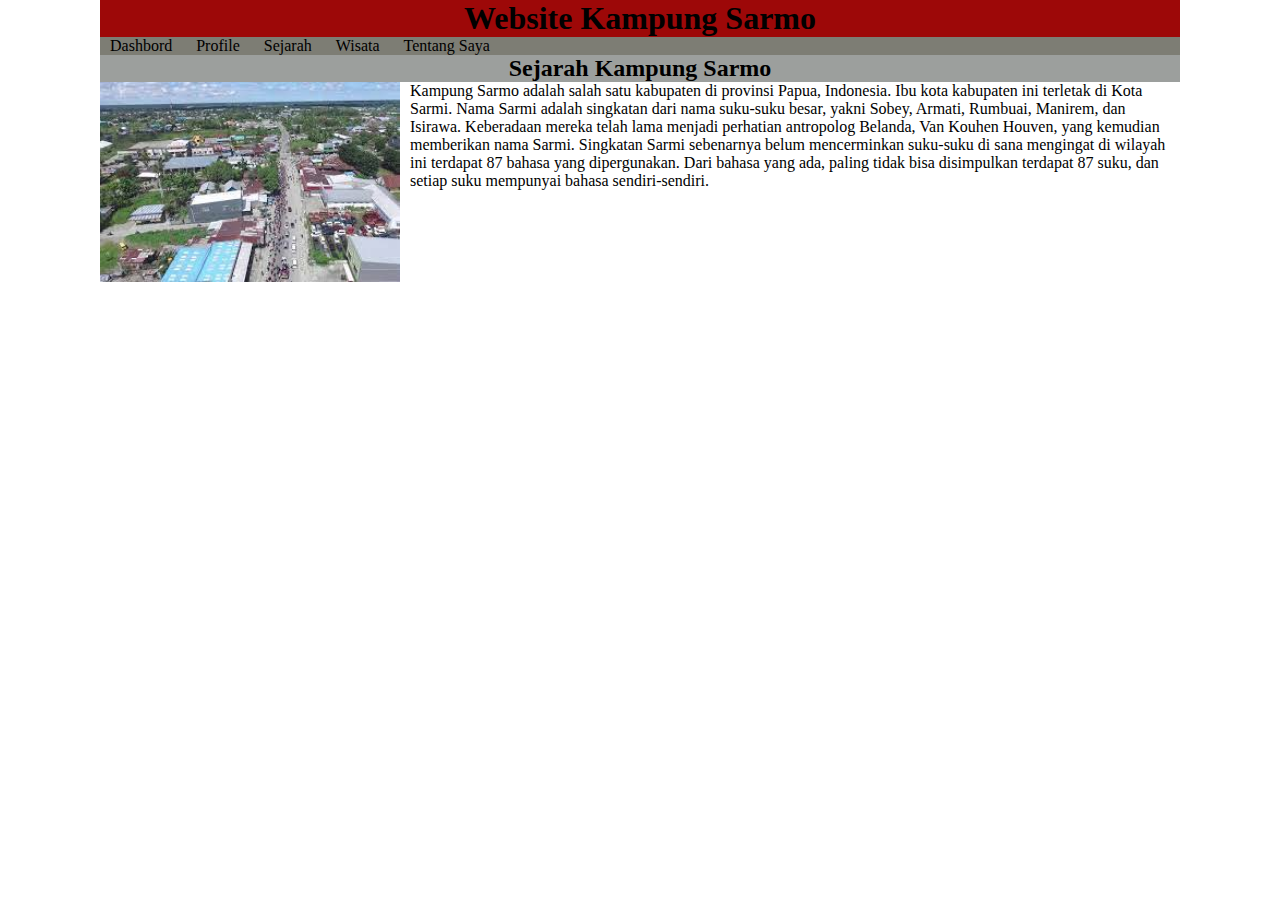
<file: Sejarah.html>
<!DOCTYPE html>
<html lang="en">
<head>
  <meta charset="UTF-8">
  <meta http-equiv="X-UA-Compatible" content="IE=edge">
  <meta name="viewport" content="width=device-width, initial-scale=1.0">
  <title>Document</title>
  <link rel="stylesheet" href="css/stayle.css">
</head>
<body>
      <header>
          <h1>Website Kampung Sarmo</h1>
      </header>
      <nav>
        <ul>
          <li>
            <a href="TopNav.html">Dashbord</a>
          </li>
          <li>
            <a href="Profile.html">Profile</a>
          </li>
          <li>
            <a href="Sejarah.html">Sejarah</a>
          </li>
          <li>
            <a href="Wisata.html">Wisata</a>
          </li>
          <li>
            <a href="TentangSaya.html">Tentang Saya</a>
          </li>
        </ul>
      </nav>
      <main>
        <header>
          <h2>Sejarah Kampung Sarmo</h2>
        </header>
        <img src="Gambar/896.jpg"/>
        <p>
          Kampung Sarmo adalah salah satu kabupaten di provinsi Papua, Indonesia. Ibu kota kabupaten ini terletak di Kota Sarmi. Nama Sarmi adalah singkatan dari nama suku-suku besar, yakni Sobey, Armati, Rumbuai, Manirem, dan Isirawa. Keberadaan mereka telah lama menjadi perhatian antropolog Belanda, Van Kouhen Houven, yang kemudian memberikan nama Sarmi.

          Singkatan Sarmi sebenarnya belum mencerminkan suku-suku di sana mengingat di wilayah ini terdapat 87 bahasa yang dipergunakan. Dari bahasa yang ada, paling tidak bisa disimpulkan terdapat 87 suku, dan setiap suku mempunyai bahasa sendiri-sendiri.
        </p>
      </main>
</body>
</html>
</file>
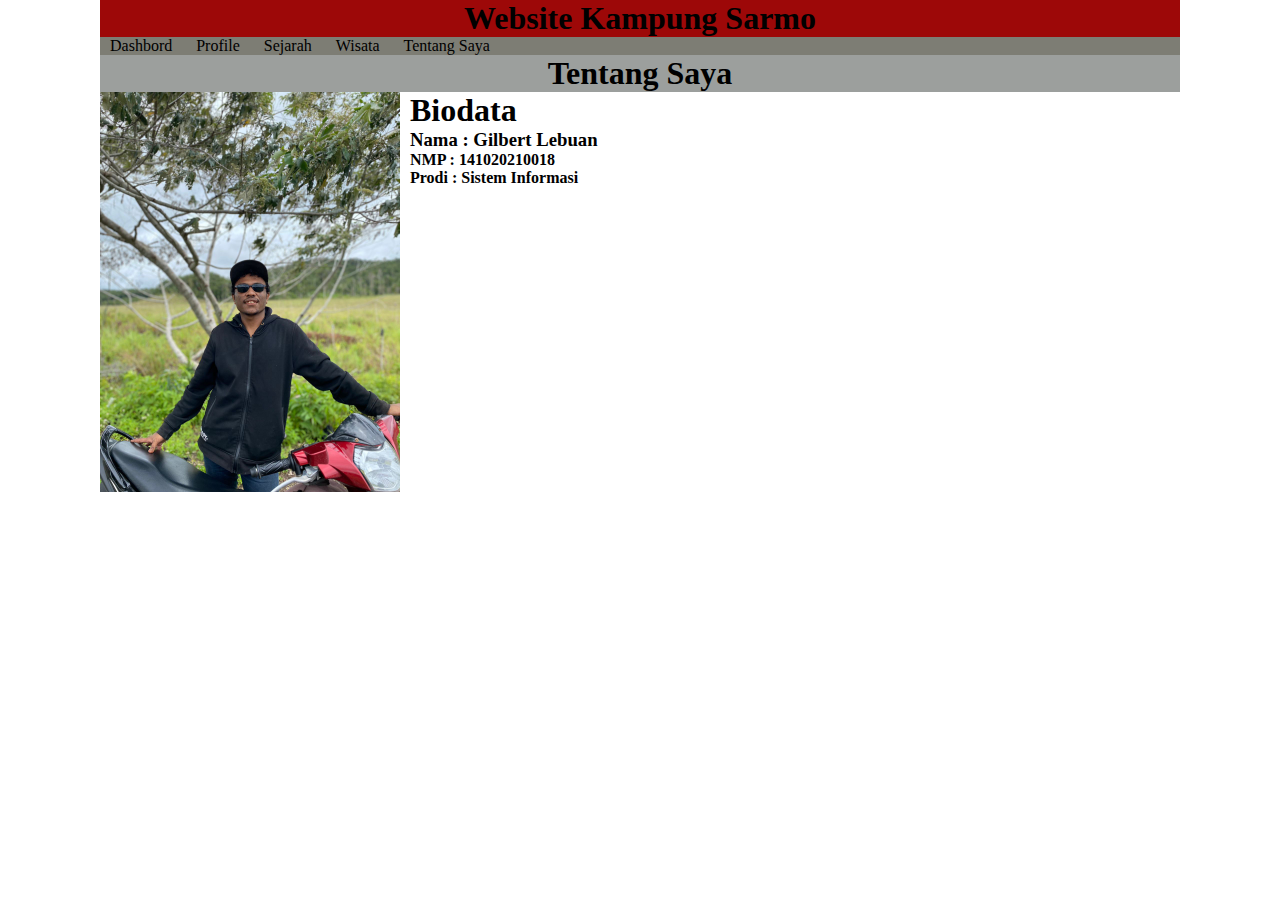
<file: TentangSaya.html>
<!DOCTYPE html>
<html lang="en">
<head>
    <meta charset="UTF-8">
    <meta http-equiv="X-UA-Compatible" content="IE=edge">
    <meta name="viewport" content="width=device-width, initial-scale=1.0">
    <title>Document</title>
    <link rel="stylesheet" href="css/stayle.css">
</head>
<body>
    <header>
        <h1>Website Kampung Sarmo</h1>
    </header>
    <nav>
      <ul>
        <li>
          <a href="TopNav.html">Dashbord</a>
        </li>
        <li>
          <a href="Profile.html">Profile</a>
        </li>
        <li>
          <a href="Sejarah.html">Sejarah</a>
        </li>
        <li>
          <a href="Wisata.html">Wisata</a>
        </li>
        <li>
          <a href="TentangSaya.html">Tentang Saya</a>
        </li>
      </ul>
    </nav>
    <main>
      <header>
    <ul></ul>
     <h1>Tentang Saya</h1>
      </header>
      <img src="Gambar/IMG.688.jpg"/>
      <h1>Biodata</h1>
    </ul>
      <ul>
        <h3>Nama : Gilbert Lebuan</h3>
        <h4>NMP : 141020210018</h4>
        <h4>Prodi : Sistem Informasi</h4>
      </ul>
    </main>
</body>
</html>
</file>
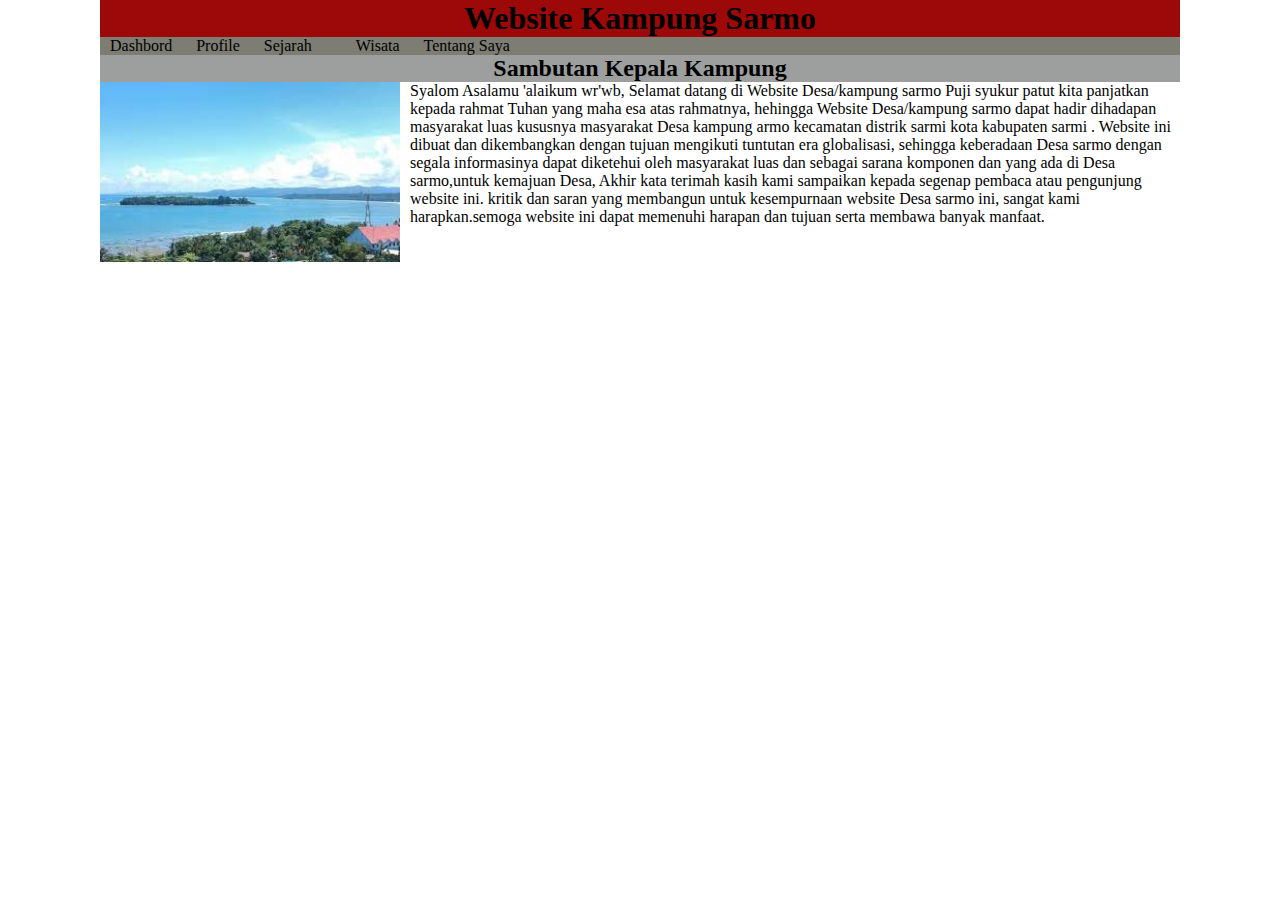
<file: TopNav.html>
<!DOCTYPE html>
<html lang="en">
  <head>
    <meta charset="UTF-8" />
    <meta http-equiv="X-UA-Compatibel" content="IE=edge" />
    <meta name="viewport" content="width=device-width, initial-scale=1.0" />
    <title>Document</title>
    <link rel="stylesheet" href="css/stayle.css" />
  </head>
  <body>
    <header>
      <h1>Website Kampung Sarmo</h1>
    </header>
    <nav>
      <ul>
        <li>
          <a href="TopNav.html">Dashbord</a>
        </li>
        <li>
          <a href="Profile.html">Profile</a>
        </li>
        <li>
          <a href="Sejarah.html">Sejarah</a>
        </li>
        <li>
          <li>
            <a href="Wisata.html">Wisata</a>
          </li>
          <li>
            <a href="TentangSaya.html">Tentang Saya</a>
          </li>
      </ul>
    </nav>
    <main>
      <header>
        <h2>Sambutan Kepala Kampung</h2>
      </header>
      <img src="Gambar/IMG_0001 JPG.jpg" />
      <p>
        Syalom Asalamu 'alaikum wr'wb, Selamat datang di Website Desa/kampung
        sarmo Puji syukur patut kita panjatkan kepada rahmat Tuhan yang maha esa
        atas rahmatnya, hehingga Website Desa/kampung sarmo dapat hadir
        dihadapan masyarakat luas kususnya masyarakat Desa kampung armo
        kecamatan distrik sarmi kota kabupaten sarmi . Website ini dibuat dan
        dikembangkan dengan tujuan mengikuti tuntutan era globalisasi, sehingga
        keberadaan Desa sarmo dengan segala informasinya dapat diketehui oleh
        masyarakat luas dan sebagai sarana komponen dan yang ada di Desa
        sarmo,untuk kemajuan Desa, Akhir kata terimah kasih kami sampaikan
        kepada segenap pembaca atau pengunjung website ini. kritik dan saran
        yang membangun untuk kesempurnaan website Desa sarmo ini, sangat kami
        harapkan.semoga website ini dapat memenuhi harapan dan tujuan serta
        membawa banyak manfaat.
      </p>
    </main>
  </body>
</html>
</file>
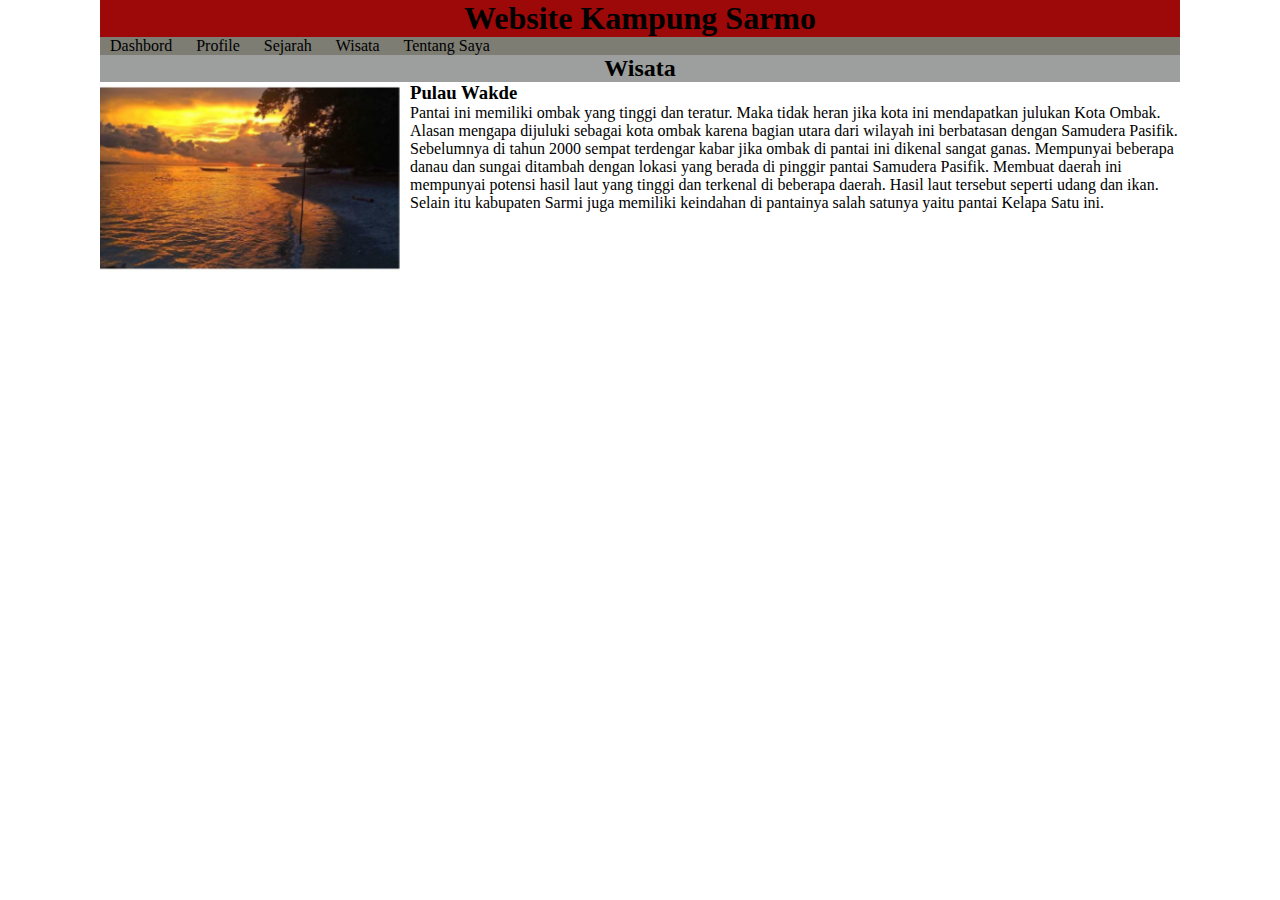
<file: Wisata.html>
<!DOCTYPE html>
<html lang="en">
<head>
    <meta charset="UTF-8">
    <meta http-equiv="X-UA-Compatible" content="IE=edge">
    <meta name="viewport" content="width=device-width, initial-scale=1.0">
    <title>Document</title>
    <link rel="stylesheet" href="css/stayle.css">
</head>
<body>
    <header>
        <h1>Website Kampung Sarmo</h1>
    </header>
    <nav>
      <ul>
        <li>
          <a href="TopNav.html">Dashbord</a>
        </li>
        <li>
          <a href="Profile.html">Profile</a>
        </li>
        <li>
          <a href="Sejarah.html">Sejarah</a>
        </li>
        <li>
          <a href="Wisata.html">Wisata</a>
        </li>
        <li>
          <a href="TentangSaya.html">Tentang Saya</a>
        </li>
      </ul>
    </nav>
    <main>
      <header>
        <h2>Wisata</h2>
      </header>
      <img src="Gambar/IMG.25181.png"/>
      <h3>Pulau Wakde</h3>
      <p>
        Pantai ini memiliki ombak yang tinggi dan teratur. Maka tidak heran jika kota ini mendapatkan julukan Kota Ombak. Alasan mengapa dijuluki sebagai kota ombak karena bagian utara dari wilayah ini berbatasan dengan Samudera Pasifik. Sebelumnya di tahun 2000 sempat terdengar kabar jika ombak di pantai ini dikenal sangat ganas.

        Mempunyai beberapa danau dan sungai ditambah dengan lokasi yang berada di pinggir pantai Samudera Pasifik. Membuat daerah ini mempunyai potensi hasil laut yang tinggi dan terkenal di beberapa daerah. Hasil laut tersebut seperti udang dan ikan. Selain itu kabupaten Sarmi juga memiliki keindahan di pantainya salah satunya yaitu pantai Kelapa Satu ini.
      </p>
    </main>
</body>
</html>
</file>
<file: css/stayle.css>
* {
  margin: 0;
  padding: 0;
}

body {
  width: 1080px;
  margin-left: auto;
  margin-right: auto;
}
header h1 {
  color: rgb(0, 0, 0);
  text-align: center;
}
header {
  background-color: rgb(157, 8, 8);
}
nav ul li {
  display: inline;
  padding-left: 10px;
  padding-right: 10px;
  padding-top: 15px;
  padding-bottom: 15px;
}
nav {
  background-color: rgb(125, 125, 116);
}
nav ul li:hover {
  background-color: rgba(255, 254, 254, 0);
  color: rgba(157, 153, 153, 0);
}
main header {
  background-color: rgb(156, 159, 157);
}
main h2 {
  text-align: center;
}
main img {
  width: 300px;
  float: left;
  margin-right: 10px;
}
a {
  text-decoration: none;
  color: black;
}
a:hover {
  color: rgb(0, 0, 0);
}
</file>
